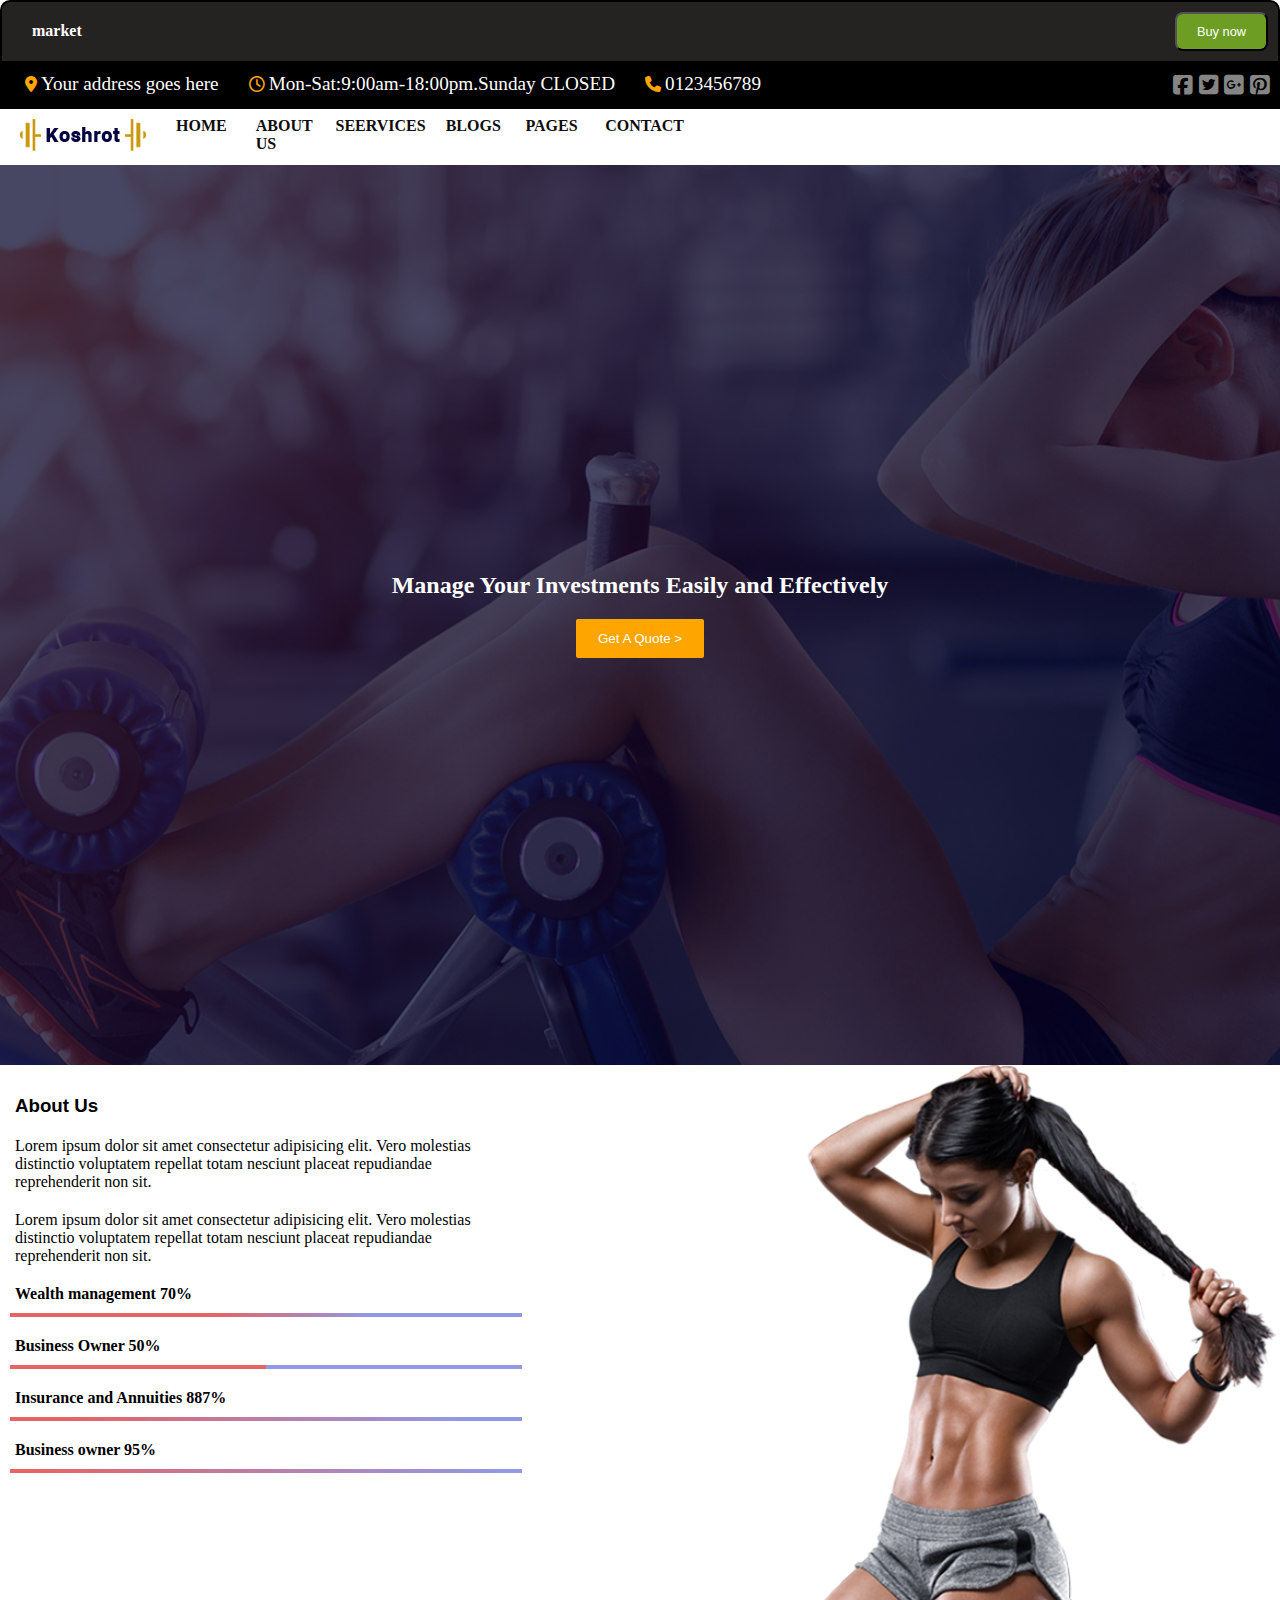
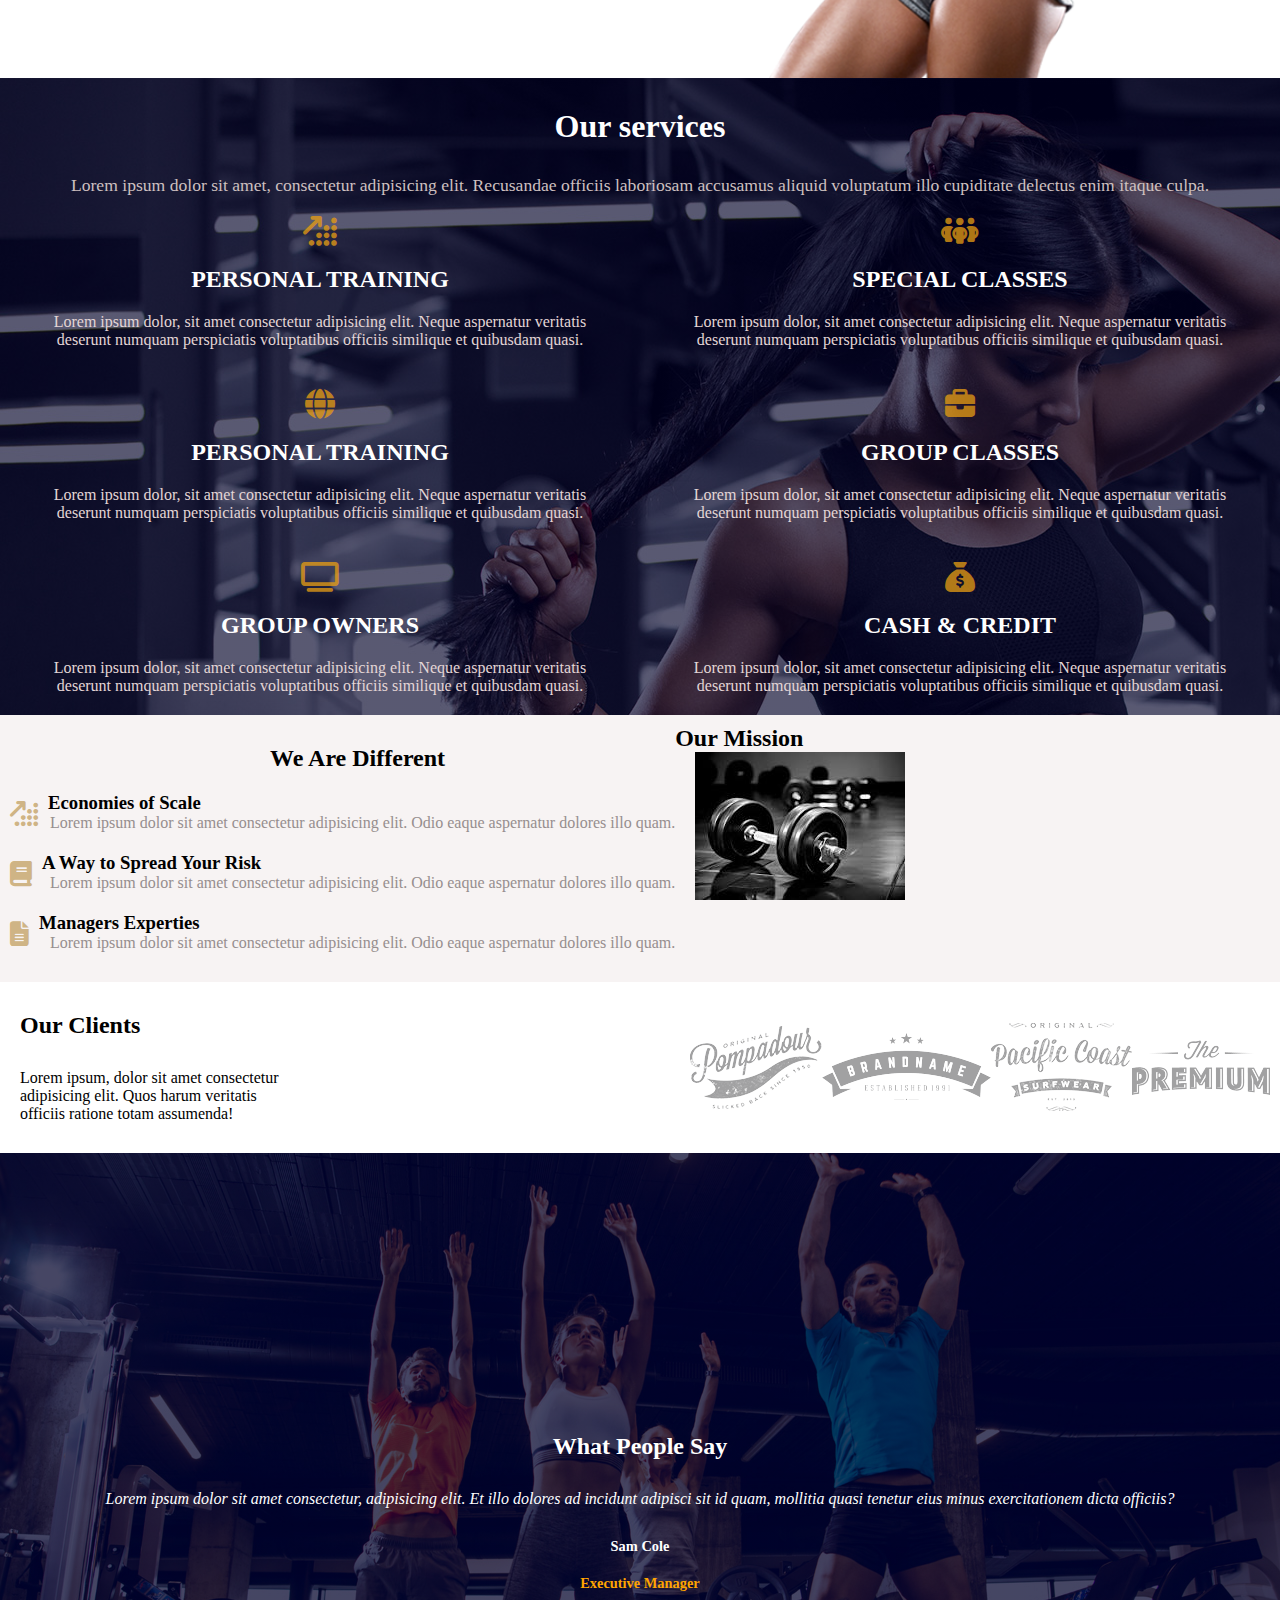
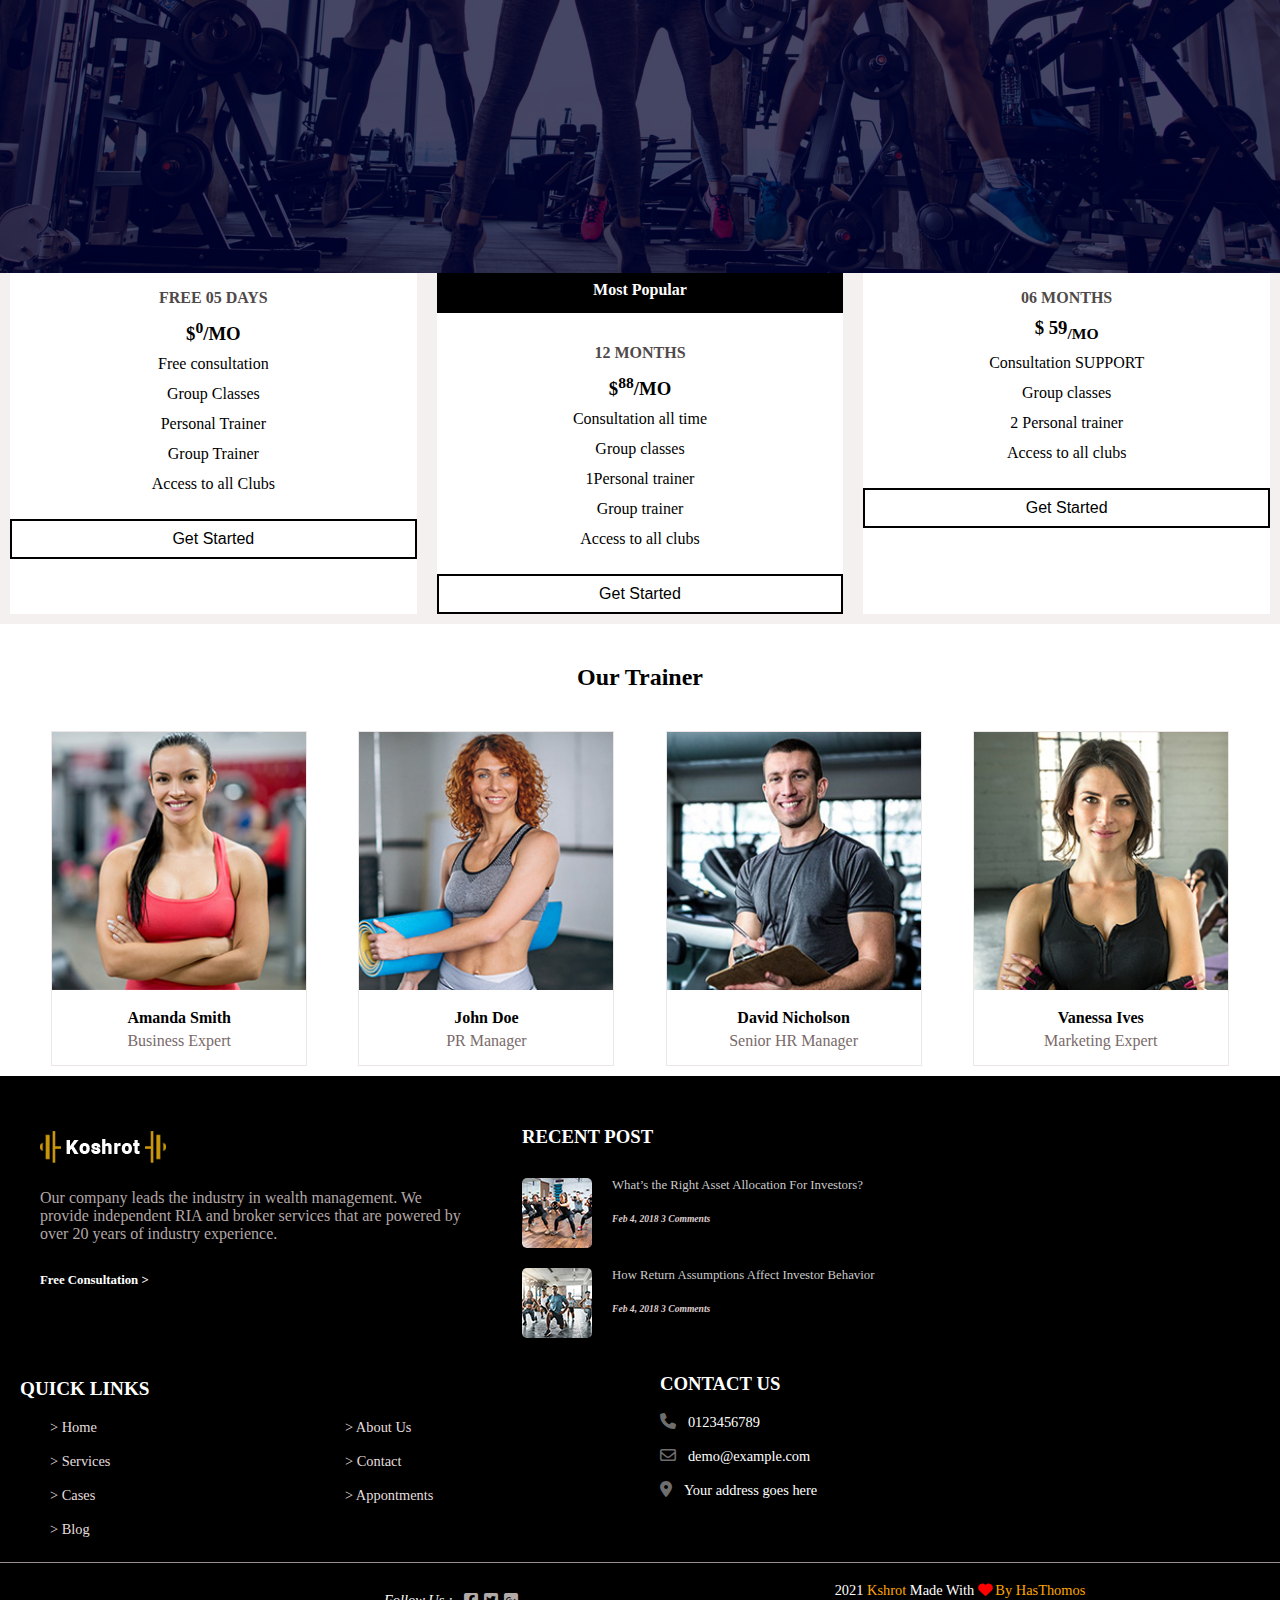
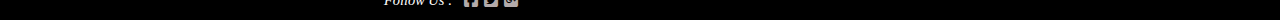
<file: index.html>
<!DOCTYPE html>
<html lang="en">

<head>
    <meta charset="UTF-8">
    <meta name="viewport" content="width=device-width, initial-scale=1.0">
    <title>project</title>
    <link rel="stylesheet" href="styles.css">
    <link rel="stylesheet" href="https://cdnjs.cloudflare.com/ajax/libs/font-awesome/6.6.0/css/all.min.css">

</head>

<body>
    <div class="header1" style="border: 2px solid;">
        <div class="left1"><h5>market</h5></div>
        <div class="right1"><button>Buy now</button></div>
    </div>

    <div class="header3">
        <div class="h3details1">
            <div class="hicon">
                <i class="fa-solid fa-location-dot"></i>
                <a href="">Your address goes here</a>
            </div>
            <div class="hicon">
                <i class="fa-regular fa-clock"></i>
                <a href="">Mon-Sat:9:00am-18:00pm.Sunday CLOSED</a>
            </div>
            <div class="hicon">
                <i class="fa-solid fa-phone"></i>
                <a href="">0123456789</a>
            </div>
        </div>
        <div class="h3details2">
            <div class="h3icon">
                <i class="fa-brands fa-square-facebook" style="color: #858585;"></i>
                <i class="fa-brands fa-square-twitter" style="color: #858585;"></i>
                <i class="fa-brands fa-square-google-plus" style="color: #858585;"></i>
                <i class="fa-brands fa-square-pinterest" style="color: #858585;"></i>
            </div>
        </div>
    </div>
    <div class="header2and2of1">
        <div class="header2">
            <div class="h21"><i class="fa-solid fa-bars"></i></div>
            <div class="h22"><img src="./Images/logo-230x49.png" alt=""></div>
            <div class="h23"><i class="fa-solid fa-ellipsis-vertical"></i></div>
        </div>
        <div class="header2of1">
            <nav>
                <ul class="menu">
                    <li><a href="##">HOME</a>
                        <ul class="dropdown">
                            <li><a href="#">Home Two</a></li>
                        </ul>
                    </li>
                    <li><a href="##">ABOUT US</a></li>
                    <li><a href="##">SEERVICES</a></li>
                    <li><a href="##">BLOGS</a>
                        <ul class="dropdown">
                            <li><a href="##">Blog Masonry</a></li>
                            <li><a href="##">Blog Post</a></li>
                        </ul>
                    </li>
                    <li><a href="##">PAGES</a>
                        <ul class="dropdown">
                            <li><a href="##">Team</a></li>
                            <li><a href="##">Team Member</a></li>
                            <li><a href="##">Privacy Policy</a></li>
                            <li><a href="##">404 Page</a></li>
                            <li><a href="##">Coming Soon</a></li>
                            <li><a href="##">Search Result</a></li>
                        </ul>
                    </li>
                    <li><a href="##">CONTACT</a></li>
                </ul>
            </nav>    
        </div>
    </div>

    <div class="container">
        <h2>Manage Your Investments Easily and Effectively</h2>
        <button>Get A Quote > </button>
    </div>

    <div class="aboutus">
        <div class="left">
            <h3>About Us</h3>
            <p>Lorem ipsum dolor sit amet consectetur adipisicing elit. Vero molestias distinctio voluptatem repellat
                totam nesciunt placeat repudiandae reprehenderit non sit.</p>
            <p>Lorem ipsum dolor sit amet consectetur adipisicing elit. Vero molestias distinctio voluptatem repellat
                totam nesciunt placeat repudiandae reprehenderit non sit.</p>
            <h4>Wealth management 70%</h4>
            <div class="line"></div>
            <h4>Business Owner 50%</h4>
            <div class="line2"></div>
            <h4>Insurance and Annuities 887%</h4>
            <div class="line3"></div>
            <h4>Business owner 95%</h4>
            <div class="line4"></div>
        </div>
        <div class="right"><img src="./Images/about-2-446x608.png" alt="image"></div>
    </div>

    <div class="services1">
        <div class="first1">
            <h1>Our services</h1>
            <p>Lorem ipsum dolor sit amet, consectetur adipisicing elit. Recusandae officiis laboriosam accusamus
                aliquid voluptatum illo cupiditate delectus enim itaque culpa.</p>
        </div>
        <div class="second1">
            <div class="box">
                <i class="fa-solid fa-arrow-up-right-dots"></i>
                <h3>PERSONAL TRAINING</h3>
                <p>Lorem ipsum dolor, sit amet consectetur adipisicing elit. Neque aspernatur veritatis deserunt numquam
                    perspiciatis voluptatibus officiis similique et quibusdam quasi.</p>
            </div>
            <div class="box">
                <i class="fa-solid fa-people-group"></i>
                <h3>SPECIAL CLASSES</h3>
                <p>Lorem ipsum dolor, sit amet consectetur adipisicing elit. Neque aspernatur veritatis deserunt numquam
                    perspiciatis voluptatibus officiis similique et quibusdam quasi.</p>
            </div>
            <div class="box">
                <i class="fa-solid fa-globe"></i>
                <h3>PERSONAL TRAINING</h3>
                <p>Lorem ipsum dolor, sit amet consectetur adipisicing elit. Neque aspernatur veritatis deserunt numquam
                    perspiciatis voluptatibus officiis similique et quibusdam quasi.</p>
            </div>
            <div class="box">
                <i class="fa-solid fa-briefcase"></i>
                <h3>GROUP CLASSES</h3>
                <p>Lorem ipsum dolor, sit amet consectetur adipisicing elit. Neque aspernatur veritatis deserunt numquam
                    perspiciatis voluptatibus officiis similique et quibusdam quasi.</p>
            </div>
            <div class="box">
                <i class="fa-solid fa-tv"></i>
                <h3>GROUP OWNERS</h3>
                <p>Lorem ipsum dolor, sit amet consectetur adipisicing elit. Neque aspernatur veritatis deserunt numquam
                    perspiciatis voluptatibus officiis similique et quibusdam quasi.</p>
            </div>
            <div class="box">
                <i class="fa-solid fa-sack-dollar"></i>
                <h3>CASH & CREDIT</h3>
                <p>Lorem ipsum dolor, sit amet consectetur adipisicing elit. Neque aspernatur veritatis deserunt numquam
                    perspiciatis voluptatibus officiis similique et quibusdam quasi.</p>
            </div>
        </div>
    </div>

    <div class="mission">
        <div class="left2">
            <h2>We Are Different</h2>
            <div class="box1">
                <i class="fa-solid fa-arrow-up-right-dots"></i>
                <h3>Economies of Scale</h3>
                <p>Lorem ipsum dolor sit amet consectetur adipisicing elit. Odio eaque aspernatur dolores illo quam.</p>
            </div>
            <div class="box1">
                <i class="fa-solid fa-book"></i>
                <h3>A Way to Spread Your Risk</h3>
                <p>Lorem ipsum dolor sit amet consectetur adipisicing elit. Odio eaque aspernatur dolores illo quam.</p>
            </div>
            <div class="box1">
                <i class="fa-solid fa-file-lines"></i>
                <h3>Managers Experties</h3>
                <p>Lorem ipsum dolor sit amet consectetur adipisicing elit. Odio eaque aspernatur dolores illo quam.</p>
            </div>
        </div>
        <div class="right2">
            <h2>Our Mission</h2>
            <div><img src="./Images/img2.jpg" alt=""></div>
        </div>
    </div>

    <div class="clients">
        <div class="ourclients">
            <h2>Our Clients</h2>
            <p>Lorem ipsum, dolor sit amet consectetur adipisicing elit. Quos harum veritatis officiis ratione totam
                assumenda!</p>
        </div>
        <div class="images">
            <img src="./Images/clients-3-132x83.png" alt="">
            <img src="./Images/clients-4-134x77.png" alt="">
            <img src="./Images/clients-5-141x88.png" alt="">
            <img src="./Images/clients-6-152x64.png" alt="">
        </div>
    </div>

    <div class="people">
        <h2>What People Say</h2>
        <p>Lorem ipsum dolor sit amet consectetur, adipisicing elit. Et illo dolores ad incidunt adipisci sit id quam,
            mollitia quasi tenetur eius minus exercitationem dicta officiis?</p>
        <h5>Sam Cole</h5>
        <h6>Executive Manager</h6>
    </div>

    <div class="subscription">
        <div class="details1">
            <div class="boxdetails">
                <h4>FREE 05 DAYS</h4>
                <h3>$<sup>0</sup>/MO</h3>
                <p>Free consultation <br> Group Classes <br> Personal Trainer <br> Group Trainer <br> Access to all
                    Clubs</p>
                <button>Get Started</button>
            </div>
            <div class="boxdetails">
                <h2>Most Popular</h2>
                <h4>12 MONTHS</h4>
                <h3>$<sup>88</sup>/MO</h3>
                <p>Consultation all time <br>
                    Group classes <br> 1Personal trainer <br> Group trainer <br>
                    Access to all clubs</p>
                <button>Get Started</button>
            </div>
            <div class="boxdetails">
                <h4>06 MONTHS</h4>
                <h3>$ 59<SUB>/MO</SUB></h3>
                <p>Consultation SUPPORT <br> Group classes <br> 2 Personal trainer <br> Access to all clubs</p>
                <button>Get Started</button>
            </div>
        </div>
    </div>

    <div class="trainers">
        <h2>Our Trainer</h2>
        <div class="trainerdetails">
            <div class="boxtrainer">
                <img src="./Images/team-13-246x250.jpg" alt="">
                <h4>Amanda Smith</h4>
                <p>Business Expert</p>
            </div>
            <div class="boxtrainer">
                <img src="./Images/team-14-246x250.jpg" alt="">
                <h4>John Doe</h4>
                <p>PR Manager</p>
            </div>
            
            
            <div class="boxtrainer">
                <img src="./Images/team-16-246x250.jpg" alt="">
                <h4>David Nicholson</h4>
                <p>Senior HR Manager</p>
            </div>
            <div class="boxtrainer">
                <img src="./Images/team-15-246x250.jpg" alt="">
                <h4>Vanessa Ives</h4>
                <p>Marketing Expert</p>
            </div>
        </div> 
    </div>

    <div class="footerend">
        <div class="block1">
        <div class="footer1">
            <img src="./Images/logo-inverse-230x49.png" alt="">
            <p>Our company leads the industry in wealth management. We provide independent RIA and broker services that
                are powered by over 20 years of industry experience.</p>
                <a href="">Free Consultation ></a>
        </div>

        <div class="footer2">
            <h3>RECENT POST</h3>
            <div class="recentpost">
                <img src="./Images/post-preview-1-70x70.jpg" alt="" class="imgpost">
            <div class="asidefooter">
                <p>What’s the Right Asset Allocation For Investors?</p>
                <h5>Feb 4, 2018 3 Comments</h5>
            </div>
            </div>
            <div class="recentpost">
                <img src="./Images/post-preview-2-70x70.jpg" alt="" class="imgpost">
            <div class="asidefooter">
                <p>How Return Assumptions Affect Investor Behavior</p>
                <h5>Feb 4, 2018 3 Comments</h5>
            </div>
            </div>
        </div>   
        </div>
        <div class="block2">
        <div class="footer3">
            <h3>QUICK LINKS</h3>
            <div class="homelink">
                <ul class="twocolumn">
                    <li><a href="">> Home</a></li>
                    <li><a href="">> About Us</a></li>
                    <li><a href="">> Services</a></li>
                    <li><a href="">> Contact</a></li>
                    <li><a href="">> Cases</a></li>
                    <li><a href="">> Appontments</a></li>
                    <li><a href="">> Blog</a></li>
                </ul>
            </div>
        </div>
        <div class="footer4" >
            <h3>CONTACT US</h3>
            <div class="contact1">
                <div class="ibutton">
                    <i class="fa-solid fa-phone"></i>
                    <a href="">0123456789</a>
                </div>
                <div class="ibutton">
                    <i class="fa-regular fa-envelope"></i>
                    <a href="">demo@example.com</a>
                </div>
                <div class="ibutton">
                    <i class="fa-solid fa-location-dot"></i>
                    <a href="">Your address  goes here</a>
                </div>
            </div>
        </div>
        </div>
        
        
        <div class="footer5">
        </div>
        <div class="footer6" >
            <div class="leftfooter">
                <div class="followus">
                    <p>Follow Us :</p>
                </div>
                <div class="iconicon">
                    <i class="fa-brands fa-square-facebook"></i>
                    <i class="fa-brands fa-square-twitter"></i>
                    <i class="fa-brands fa-square-google-plus"></i>
                </div>
            </div>
            <div class="rightfooter">
                <p>2021 <span style="color:orange;">Kshrot</span> Made With <i class="fa-solid fa-heart"></i> <span style="color: orange;">By HasThomos</span></p>
            </div>
        </div>
    </div>
</body>

</html>
</file>
<file: styles.css>
* {
    margin: 0%;
    box-sizing: border-box;
}


.header1{
border-top-left-radius: 10px;
border-top-right-radius: 10px;
display: flex;
flex-direction: row;
background-color: rgb(37, 34, 34);
justify-content: space-between;
}

.header1{
padding: 10px 10px;
}

.header1 .left1 h5{
color: white;
padding: 10px 20px;
font-size: 1rem;
}

.header1 .right1 button{
color: white;
background-color: rgb(109, 158, 35);
border-radius: 8px;
padding: 10px 20px;
font-size: 80%;
}

.header3{
display: none;
color: white;
background-color: black;
justify-content: space-between;
padding: 10px;
}

.header3 .h3details1{
display: flex;
flex-direction: row;
}

.header3 .h3details1 .hicon{
padding: 0 15px;
}

.header3 .h3details1 .hicon i{
color: orange;
}

.header3 .h3details1 .hicon a{
font-size: 1.2rem;
text-decoration: none;  
color: white;
}


.header3 .h3details2{
display: flex;
flex-direction: row;
}

.header3 .h3details2 .h3icon{
font-size: 1.4rem;
}

.header2{
display: flex;
flex-direction: row;
}
    
.header2 .h21{
padding: 10px 10px;
font-size: 2rem;
}
.header2 .h22{
padding: 10px 20px;
}
.header2and2of1 .header2 .h23{
padding: 10px 10px;
font-size: 2rem;
}
   
  
.header2of1 {
display: none;
}

.menu {   
list-style: none;
padding: 0;
margin: 0;
display: flex;
justify-content: right;
}

.menu li {
width: 100%;
position: relative;
}

.menu li a {
color: #0e0d0d;
text-decoration: none;
display: block;
padding-right: 20px;
font-weight: bold;
padding: 8px 10px;
}

.menu li:hover a {
background-color: #ffe7bb;
}

.dropdown {
display: none; 
}

.menu li:hover .dropdown {
display: block;
}

.dropdown li {
position: relative;
}

.dropdown li a {
padding: 10px 15px;
color: #fff;
text-decoration: none;
display: block;
background-color: #333; 
}

.dropdown li a:hover {
background-color: #ffe7bb;
}


.container {
height: 100vh;
display: flex;
flex-direction: column;
align-items: center;
text-align: center;
justify-content: center;
background-size: cover;
background-position: center center;
background-image: linear-gradient(rgba(0, 0, 50, 0.6), rgba(0, 0, 50, 0.6)), url('./Images/home-slider-1-slide-1.jpg'); 
}

.container h2 {
color: white;
margin-bottom: 20px;
}

.container button {
border-radius: 2px;
color: white;
border: 2px solid orange;
padding: 10px 20px;
background-color: orange;
}

.aboutus {
display: flex;
flex-wrap: wrap;
justify-content: space-between;
flex-direction: column;
}

.aboutus .left h3 {
    margin: 20px 5px;
    font-family: 'Gill Sans', 'Gill Sans MT', Calibri, 'Trebuchet MS', sans-serif;
}

.aboutus .left p {
    margin: 10px 5px;
    padding-bottom: 10px;
}

.aboutus .left h4 {
    margin: 5px 5px;
    padding-bottom: 5px;
}

.aboutus .left .line {
    background-color: rgb(206, 146, 34);
    background: linear-gradient(to right, #e66465 40%, #9198e5 70%);
    margin-top: 2px;
    margin-right: 20px;
    margin-bottom: 20px;
    padding-bottom: 4px;
    width: 100%;
}

.aboutus .left .line2 {
    background-color: rgb(206, 146, 34);
    background: linear-gradient(to right, #e66465 50%, #9198e5 50%);
    margin-top: 2px;
    margin-right: 20px;
    margin-bottom: 20px;
    padding-bottom: 4px;
    width: 100%;
}

.aboutus .left .line3 {
    background-color: rgb(206, 146, 34);
    background: linear-gradient(to right, #e66465 13%, #9198e5 87%);
    margin-top: 2px;
    margin-right: 20px;
    margin-bottom: 20px;
    padding-bottom: 4px;
    width: 100%;
}

.aboutus .left .line4 {
    background-color: rgb(206, 146, 34);
    background: linear-gradient(to right, #e66465 5%, #9198e5 95%);
    margin-top: 2px;
    margin-right: 20px;
    margin-bottom: 20px;
    padding-bottom: 4px;
    width: 100%;
}
.aboutus .right img{
    display: none;
    width: 100%;
}

.services1{
justify-content: center;
background-size: cover;
background-position: center center;
background: linear-gradient(rgba(0,0,50,0.5),rgba(0,0,50,0.5)),url('./Images/clients-parallax-1.jpg');
}

.services1 .first1{
text-align: center;
justify-content: center;
}

.services1 .first1 h1{
color: white;
padding: 30px 0px;

}
.services1 .first1 p{
color: rgb(206, 192, 192);
font-size: 1.1rem;
text-align: center;
padding: 0 10px;
justify-content: space-evenly;
}

.services1 .second1{
text-align: center;
justify-content:space-evenly;
display: flex;
flex-wrap: wrap;
}

.services1 .second1 .box{
 margin-top: 20px;
 margin-bottom: 20px;
padding: 0 20px;
}
.services1 .second1 .box h3{
color: white;
padding: 20px 0px;
font-size: 1.5rem;
}

.services1 .second1 .box i{
font-size: 30px;
color: rgba(233, 158, 19, 0.767);
}

.services1 .second1 .box p{
color: rgb(228, 214, 214);
justify-content: space-evenly;
font-size: 1rem;
}

.mission{
display: flex;
flex-wrap: wrap;
background-color: rgba(240, 233, 233, 0.548);
padding: 10px 10px;
}

.mission .left2 h2{
text-align: center;
margin-bottom: 20px;
padding-top:20px;
padding-left: 30px;
}
.mission .left2 .box1{
margin-bottom: 20px;
}

.mission .left2 .box1 p{
font-size: 1rem;
color: rgb(150, 142, 142);
padding-left: 40px;
justify-content: space-evenly;
}

.mission .left2 .box1 i{
margin-right: 10px;
margin-top: 10px;
display: flex;
float: left;
font-size: 25px;
color: rgba(180, 138, 58, 0.616);
}

.mission .right2 img{
width:fit-content;
height: 100%;
padding-left: 20px;
}

.clients{
width: 100%;
}

.clients .ourclients{
padding: 30px 10px;
}
.clients .ourclients h2{
margin-bottom: 30px;
font-family:Georgia;
}

.clients .ourclients p{
font-size: 1rem;
}


.clients .images {
align-items: center;
margin: 10px;
display: flex;
flex-direction: column;
}

.clients .images img{
margin-top: 10px;
margin-bottom: 10px;
}

.people{
height: 80vh;
display: flex;
flex-direction: column;
align-items: center;
text-align: center;
justify-content: center;
background-size: cover;
background-position: center center;
background-image:linear-gradient(rgba(0,0,50,0.6),rgba(0,0,50,0.6)),url('./Images/clients-testimonials-parallax-1.jpg');
}

.people h2{
margin-bottom: 20px;
color: white;
}

.people p{
margin-bottom: 20px;
padding: 10px 20px;
color: white;
font-style: italic;
justify-content: space-evenly;
}

.people h5{
color: white;
font-size: 0.9rem;
margin-bottom: 20px;
}

.people h6{
color: orange;
font-size: 0.9rem;
}



.subscription {
background-color: rgb(245, 240, 240);
}

.subscription .details1 .boxdetails{
margin-top: 0px;
margin-left: 10px;
margin-right: 10px;
margin-bottom: 10px;
text-align: center;
line-height: 30px;
align-items: center;
background-color: rgb(255, 255, 255);
}

.subscription .details1 .boxdetails h2{
border: black solid 2px;
background-color: black;
font-size: 1rem;
margin-bottom: 15px;
padding-bottom: 10px;
color: white;
height: 40px;
width: 100%;
}

.subscription .details1 .boxdetails button{
border: black solid 2px;
background-color: white;
height: 40px;
width: 100%;
text-align: center;
margin-top: 20px;
margin-bottom: 0px;
font-size: 1rem;
}

.subscription .details1 .boxdetails h4{
color: rgb(80, 73, 73);
padding-top: 10px;
}

.trainers h2{
margin: 40px 0px;
text-align: center;
}

.trainers .boxtrainer{
margin-bottom: 10px;
border: rgb(236, 230, 230) solid 1px;
}

.trainers .boxtrainer img{
width: 100%;
}
.trainers .boxtrainer h4{
padding-top:15px;
text-align:center;
}

.trainers .boxtrainer p{
color: rgb(121, 106, 106);
padding-top: 5px;
padding-bottom: 15px;
text-align:center;
}

.footerend{
background-color: black;
color: white;
}

.footerend .footer1{
padding: 25px 10px;
}

.footerend .footer1 p{
justify-content: space-evenly;
font-size: 1rem;
padding: 20px 0px;
color: rgb(179, 167, 167);
}

.footerend .footer1 a{
color: white;
font-size: 0.8rem;
font-weight: bolder;
text-decoration: none;
}

.footerend .footer2{
margin-bottom: 15px;
}

.footerend .footer2 h3{
padding: 20px 10px;
font-weight: bold;
}

.footerend .footer2 .recentpost{
display: flex;
flex-direction: row;
}

.footerend .footer2 .recentpost .imgpost{
border-radius: 15px;
}

.footerend .footer2 .recentpost img{
padding: 10px 10px;
}

.footerend .footer2 .recentpost .asidefooter p{
font-size: 0.8rem;
color:rgb(202, 202, 202);
padding-right:50px;
padding-top: 10px;
padding-bottom: 10px;
padding-left: 10px;
}

.footerend .footer2 .recentpost .asidefooter h5{
color: rgb(221, 205, 205);
font-size: 0.6rem;
font-style: italic;
padding-right:50px;
padding-top: 10px;
padding-bottom: 10px;
padding-left: 10px;
}

.footerend .footer3{
margin: 15px 10px;
}

.footerend .footer3 h3{
padding-left: 10px;
font-size: 1.2rem;
font-weight: bold;
}

.footerend .footer3 .homelink .twocolumn{
display: flex;
flex-wrap: wrap;
list-style-type: none;
margin-top: 10px;
}

.footerend .footer3 .homelink .twocolumn li{
width: 50%;
box-sizing: border-box;
padding: 8px 0px;
}


.footerend .footer3 .homelink ul li a{
color: rgb(228, 222, 222);
text-decoration: none;
font-size: 0.9rem;
}

.footerend .footer4{
padding-left: 10px;
margin-bottom: 20px;
}

.footerend .footer4 h3{
padding: 10px 0px;
font-weight:bold;
}

.footerend .footer4 .contact1 .ibutton{
padding: 8px 0px;
}

.footerend .footer4 .contact1 .ibutton i{
color: rgb(110, 110, 110);

}

.footerend .footer4 .contact1 .ibutton a{
text-decoration: none;
color: white;
font-size: 0.9rem;
padding-left: 8px;
}

.footerend .footer5{
background-color: rgb(153, 141, 141);
margin-top: 1px;
margin-right: 20px;
margin-bottom: 20px;
padding-bottom: 0.2px;
width: 100%;
}


.footerend .footer6 .leftfooter{
display: flex;
flex-direction: row;
padding-left: 30%;
margin: 10px 0px;
}

.footerend .footer6 .leftfooter .followus{
font-style: italic;
font-size: 0.9rem;
padding-right: 10px;
}

.footerend .footer6 .leftfooter i{
color: rgb(179, 170, 170);
padding: 0px 1px;
}

.footerend .footer6 .rightfooter{
text-align: center;
padding-bottom: 20px;
}

.footerend .footer6 .rightfooter p{
font-size: 0.9rem;
}

.footerend .footer6 .rightfooter p i{
color: red;
}




@media only screen and (min-width:1400px){
    .header1{
        font-size: 30px;
        font-family: 'Times New Roman', Times, serif;
    }
    .header1 .right1 button{
        margin-right: 40px;
        margin-top: 20px;
        margin-bottom: 20px;
    }
    .mission{
        width: 100%;
    }

    .mission .left2{
        width: 50%;
    }

    .mission .right2{
        width: 50%;
    }
    .clients{
        height: 40vh;
        width: 100%;
        display: flex;
        flex-direction: row;
       }
       .clients .ourclients{
        width: 40%;
       }
       .clients .images{
        width: 60%;
        display: flex;
        flex-direction: row;
       }
    
       .clients .images img{
        height: 60px;
        width: 100px;
        margin-top: 80px;
       }
}

@media only screen and (min-width:1400px){
    .container{
        font-size: 40px;
    }
    .container button{
        font-size: 20px;
        font-weight: bold;
    }
    .services1 .second1 .box{
        width: 30%;
       }
    
}
@media only screen and (min-width:768px){
   .aboutus .left{
    width: 50%;
    margin: auto;
   }

   .services1 .second1 .box{
    width: 50%;
    padding: 0px 30px;
   }
  
   .clients .ourclients{
    padding-left: 20px;
   }
   .clients .ourclients p{
    text-align: left;
    width: 40%;
   }

   .clients .images{
    display: flex;
    flex-direction: row;
    
   }


    .subscription .details1{
    display: flex;
    flex-wrap: wrap wrap;
    justify-content: space-evenly;
    }
    
    .subscription .details1 .boxdetails{
    width: 80%;
    }

   .header3{
    display: none;
   }

   .footerend .block1{
    padding-top: 30px;
    display: flex;
    flex-direction: row;
    width: 100%;
   }
   .footerend .block1 .footer1{
    padding-left: 40px;
    padding-right: 40px;
    width: 40%;
    font-size: 1.5rem;
   }
   .footerend .block1 .footer2{
    width: 60%;
   }

   .footerend .block2 {
    width: 100%;
    display: flex;
    flex-direction:row;
   }
   .footerend .block2 .footer3{
    width: 50%;
   }
   .footerend .block2 .footer4{
    width: 50%;
   }

   .footerend .footer6{
    width: 100%;
    display: flex;
    flex-direction: row;
   }

   .footerend .footer6 .leftfooter{
    width: 50%;
    float: right;
   }
   .footerend .footer6 .rightfooter{
    width: 50%;
    float: left;
    
   }

   .trainers .trainerdetails{
    display:  flex;
    flex-wrap: wrap;
    justify-content: space-evenly;
    }
    
    .trainers .trainerdetails .boxtrainer{
    width: 40%;
    /* padding: 0px 50px ; */
    }
    



}

@media only screen and (min-width:320px){
    .header3{
        display: none;
    }

    
}

@media only screen and (min-width:1024px){
    .aboutus{
    display: flex;
    flex-direction: row;
    width: 100%;
    }
    
    .aboutus .left{
     margin: 10px;
     width: 40%;
    } 
    .aboutus .right{
     width: 40%;
    }
    .aboutus .right img{
     display: block;
    }
    .header3{
    display: block;
    }
    .header3{
    flex-direction: row;
    display: flex;
    }

    .clients {
    width: 100%;
    }
    .clients {
    display: flex;
    flex-direction: row;
    }

    .trainers .trainerdetails{
        display:  flex;
        flex-direction: row;
        }
        
        .trainers .trainerdetails .boxtrainer{
        width: 20%;
        }

        .trainers .boxtrainer img image{
        width: 100%;
        }

    .header2and2of1{
    display: flex;
    flex-direction: row;   
    }

    .header2of1 {
    display: block;
    }

    .header2 .h21{
    display: none;
    }

    .header2 .h23{
    display: none;
    }
 }

 @media only screen and (min-width:1400px){
    .aboutus {
        flex-direction: row;
        width: 100%;
       } 
       .aboutus .left{
        width: 50%;
       }
       .aboutus .right{
        width: 50%;
       }
       
       
 }
</file>
